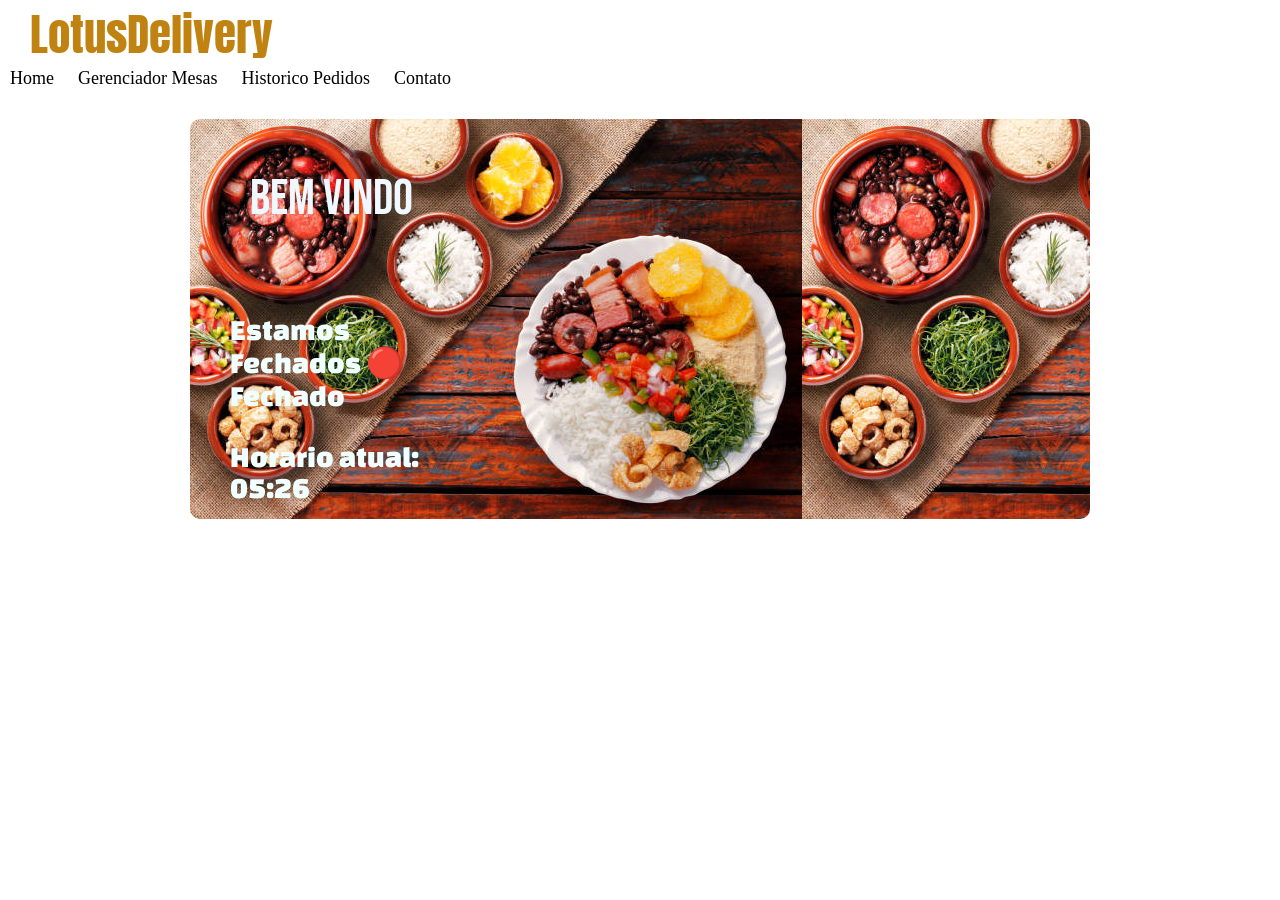
<file: index.html>
<!DOCTYPE html>
<html lang="pt-BR">
<head>
    <meta charset="UTF-8">
    <meta name="viewport" content="width=device-width, initial-scale=1.0">
    <title>Lanchonete Lotus</title>  
    <link rel="shortcut icon" href="icons/width_393.png" type="image/x-icon">
    <link rel="stylesheet" href="style.css">
   
</head>
<body>

<header>LotusDelivery</header>

<nav>

    <a href="#">Home</a>
    <a href="gerenciador de mesas/gerenciador.html">Gerenciador Mesas</a>
    <a href="#">Historico Pedidos</a>
    <a href="#">Contato</a>
    

</nav>

<section class="Carrocel">
<p id="b">bem Vindo</p>
<div class="horarioAberto">
<p class="closeopen">Estamos abertos</p>
<p class="TimeNowu">Horario fechamento: 22:00</p>
</div>


</section>
    
</body>

<!-- <button id="offon" onclick="watch()">
    "Ligar"
</button> -->

<script src="script.js"></script>
</html>
</file>
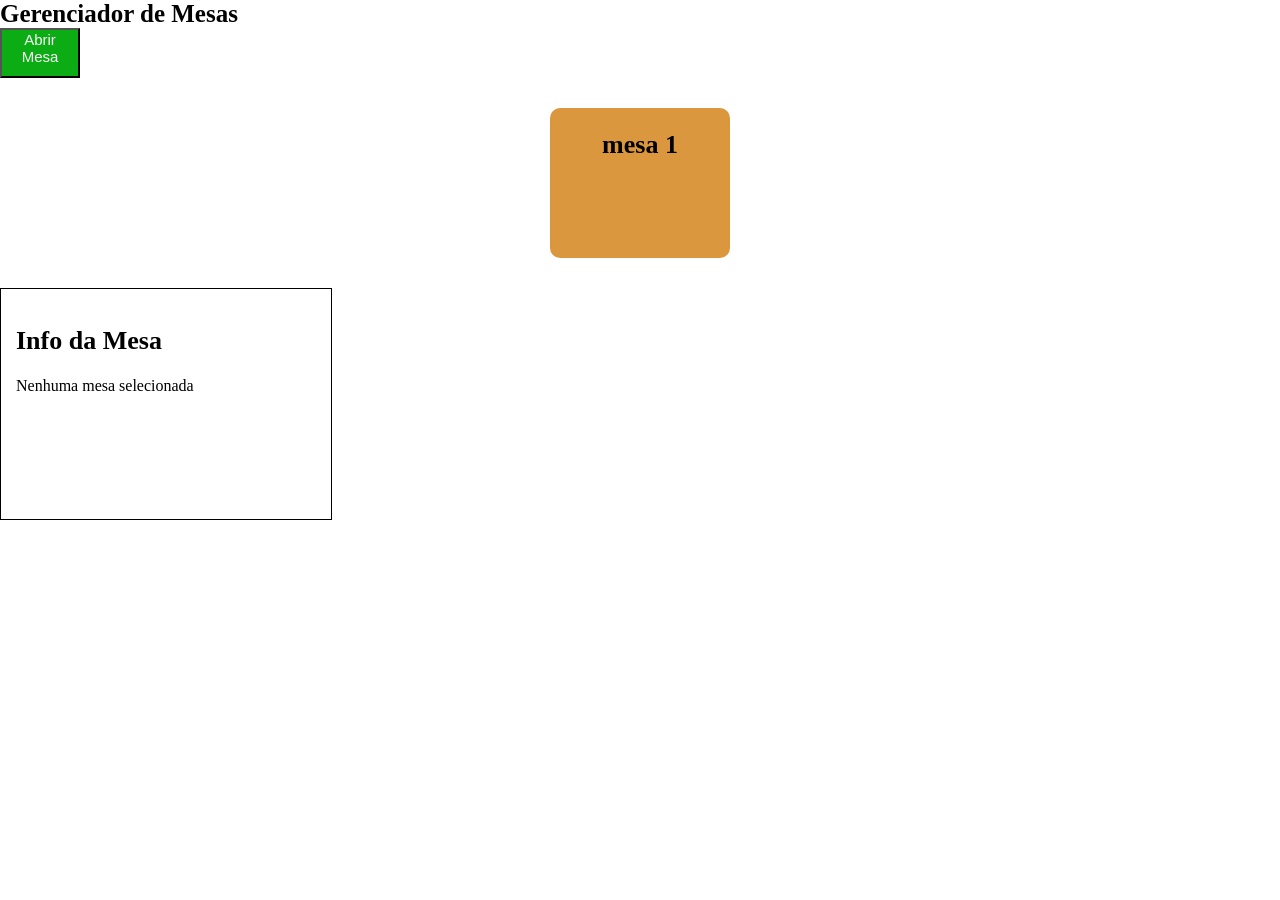
<file: gerenciador de mesas/gerenciador.html>
<!DOCTYPE html>
<html lang="en">
<head>
    <meta charset="UTF-8">
    <meta name="viewport" content="width=device-width, initial-scale=1.0">
    <title>Gerenciador Cadeiras</title>

    <link rel="stylesheet" href="styles.css">
</head>
<body>

    <header>Gerenciador de Mesas</header>
    
    <button onclick="adicionarMesa()">Abrir Mesa</button>

<div id="containerMesas">
        
    <div id="mesas">
        <section  class="tablemanager" onclick="mesas(this),abrirMesa(this)">
             <h2>mesa 1</h2>
        </section>
    </div>
   
    
     <aside id="painel">
        <h2>Info da Mesa</h2>
        <p id="infoMesa">Nenhuma mesa selecionada</p>
    </aside> 

    

 </div>       
    

    
    
</body>
<script src="script.js"></script>
</html>
</file>
<file: style.css>
@import url('https://fonts.googleapis.com/css2?family=Anton&family=Archivo+Black&family=Bebas+Neue&family=Changa+One:ital@0;1&display=swap');

body{
    margin: 0;
}

header{
    display: flex;
   font-size: 45px;
  font-family: 'Anton', sans-serif;
  color: rgb(192, 130, 16);
  margin-left: 30px;




}
nav a {
    text-decoration: none;
    color: black;
    padding: 10px;
}

nav{
gap: 15px;



}
nav a{
 text-decoration:  none; 
 font-size: medium;
 font-size: 18px;
}

nav a:hover{
    background-color: rgb(192, 130, 16);
    border-radius: 10px;
}

.horarioAberto {
     display: inline-block;
    width: 250px; /* ajuste o valor */
    font-size: 30px;
    color: azure;
    margin-left: 30px;
    border-radius: 39px;
    padding: 5px 10px;
    font-family: "Changa One", sans-serif;


}

#horarioAberto {
    font-size: 25px;
    color: white;
    margin: 0;


}

#fechamento {
    color: rgb(3, 3, 3);
    margin: 5px 0 0 0;

}

Carrosel, #b{
font-size: 50px;
font-family: "Bebas Neue", sans-serif;
margin-left: 60px;
color: aliceblue;

}

.Carrocel {
    background-image: url(icons/carris.jpg);
    border-radius: 10px;
    width: 900px;
    height: 400px;
    display: flex;
    flex-direction: column;
    margin: 30px auto;
}
</file>
<file: gerenciador de mesas/styles.css>
body{
    margin: 0;
}

h2{
    font-size: 26px;
}

header{
    font-variant-caps: inherit;
    border-radius: 10px;
   font-size: 25px;
   text-align: center;
    display: flex;
    font-weight: bold;
}

.tablemanager{
cursor: pointer;
   border-radius: 10px;
   font-size: 25px;
   text-align: center;
    width: 180px;
    height: 150px;
    display: flex;
    flex-direction: column;
    margin: 30px auto;
    background-color: rgb(219, 151, 62);

}

button{
    font-size: 15px;
    width: 80px;
    height: 50px;
    display: flex;
    text-align: center;
    background-color: rgb(12, 173, 20);
    color: #f8f8f8;
}

.container {
    display: flex;
    align-items: flex-start;
    gap: 20px;
}

#mesas {
    display: flex;
    flex-wrap: wrap;
    gap: 10px;
}

#painel {
    width: 300px;
    min-height: 200px;
    border: 1px solid black;
    padding: 15px;
}
</file>
